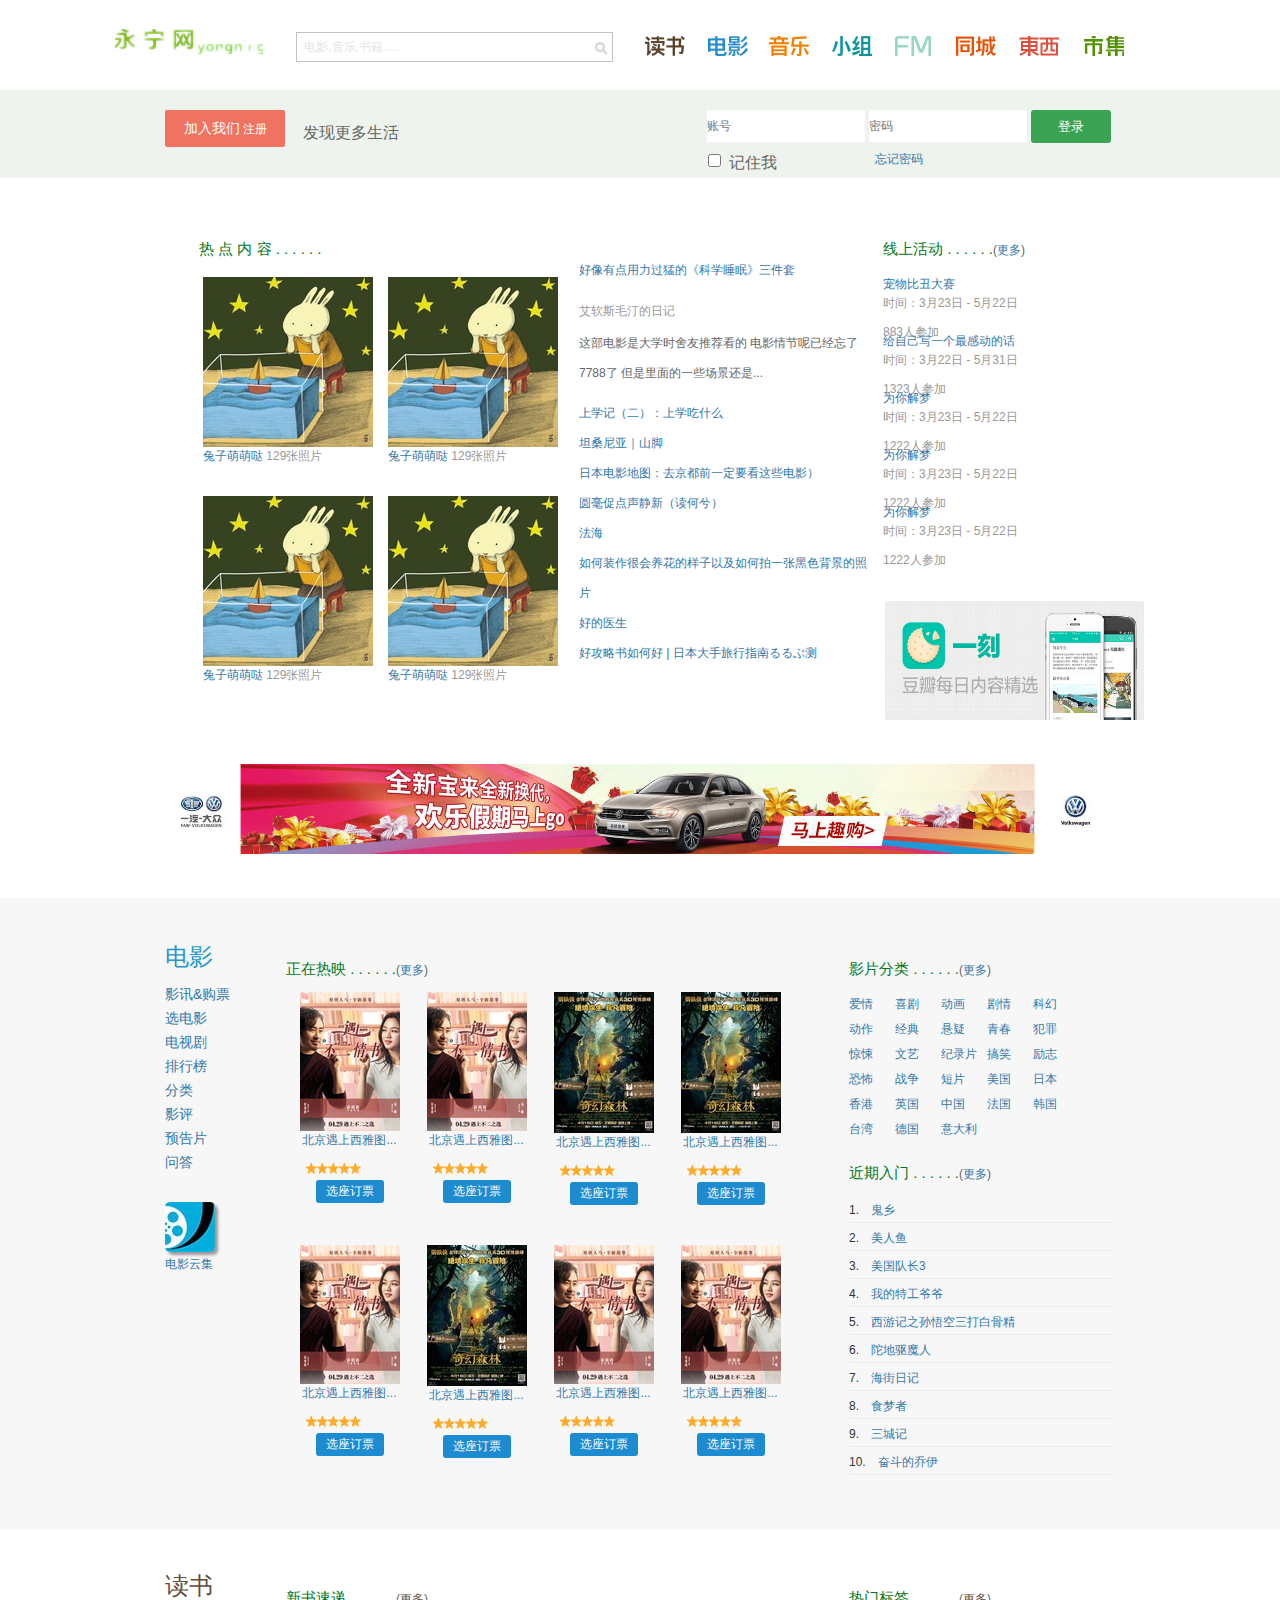
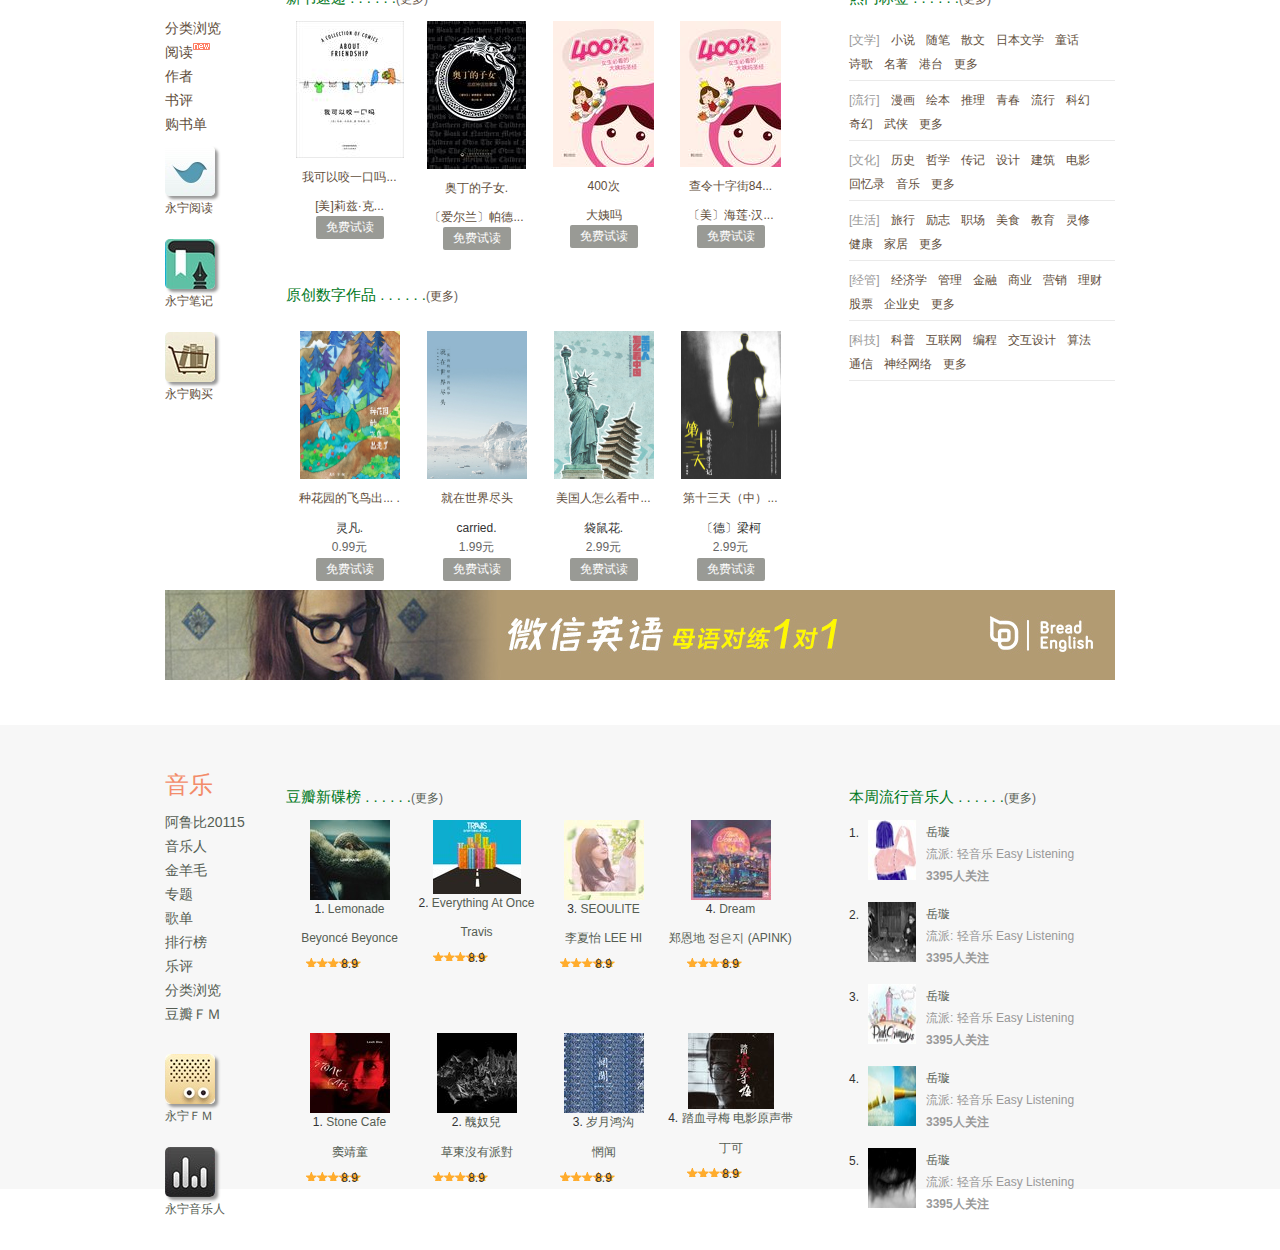
<file: index.html>
<!DOCTYPE html>
<html>
<head lang="en">
    <meta charset="UTF-8">
    <title></title>
    <link href="bootstrap.min.css" rel="stylesheet" type="text/css">
    <link href="style.css" rel="stylesheet" type="text/css">
</head>
<body>
<!--顶部-->
   <div id="hd-header">
       <a  href="" class="head-logo"></a>
       <form>
           <input type="text" class="head-search" value="电影,音乐,书籍.....">
           <p></p>
       </form>
       <ul>
           <li><a href="" class="head-book"></a></li>
           <li><a href="" class="head-movie"></a></li>
           <li><a href="" class="head-music"></a></li>
           <li><a href="" class="head-group"></a></li>
           <li><a href="" class="head-local"></a></li>
           <li><a href="" class="head-fm"></a></li>
           <li><a href="" class="head-thing"></a></li>
           <li><a href="" class="head-city"></a></li>
       </ul>
   </div>
<!--顶部结束-->

<!--注册区域-->
    <div id="hd-reg-background">
        <div id="hd-reg">
            <a href="register.html" class="reg-join">加入我们<span>注册</span></a>
             <p>发现更多生活</p>
            <form class="">
                <input type="text" class="reg-username" placeholder="账号">
                <input type="text" class="reg-password" placeholder="密码" >
                 <a class="reg-login">登录</a>
              <p class="reg-p"><input type="checkbox" class="reg-rember">记住我</p>
                <a href="" class="reg-forget">忘记密码</a>
            </form>
        </div>

    </div>
<!--注册区域结束-->

<!--内容区域-->
  <div id="hd-con">
      <div class="con-left">
          <h2 class="title">热 点 内 容 . . . . . .</h2>
           <ul>
               <li>
                   <a href="" class="con-left-pic"><img src="images/tuzi.jpg"></a>
                   <a href="">兔子萌萌哒</a>
                   <span>129张照片</span>
               </li>
               <li>
                   <a href="" class="con-left-pic"><img src="images/tuzi.jpg"></a>
                   <a href="">兔子萌萌哒</a>
                   <span>129张照片</span>
               </li>
               <li>
                   <a href="" class="con-left-pic"><img src="images/tuzi.jpg"></a>
                   <a href="">兔子萌萌哒</a>
                   <span>129张照片</span>
               </li>
               <li>
                   <a href="" class="con-left-pic"><img src="images/tuzi.jpg"></a>
                   <a href="">兔子萌萌哒</a>
                   <span>129张照片</span>
               </li>
           </ul>

      </div>
      <div class="con-mid">
          <ul>
             <li>
                 <a>好像有点用力过猛的《科学睡眠》三件套</a>
                 <h2>艾软斯毛汀的日记</h2>
                 <p>这部电影是大学时舍友推荐看的 电影情节呢已经忘了7788了 但是里面的一些场景还是...</p>
             </li>
              <li>
                  <a> 上学记（二）：上学吃什么</a>

              </li>
              <li>
                  <a>坦桑尼亚｜山脚 </a>
              </li>
              <li>
                  <a>  日本电影地图：去京都前一定要看这些电影）</a>
              </li>
              <li>
                  <a>  圆毫促点声静新（读何兮）</a>
              </li>
              <li>
                  <a> 法海</a>
              </li>
              <li>
                  <a> 如何装作很会养花的样子以及如何拍一张黑色背景的照片</a>
              </li>
              <li>
                  <a>  好的医生</a>
              </li>
              <li>
                  <a> 好攻略书如何好 | 日本大手旅行指南るるぶ测</a>
              </li>
          </ul>
      </div>
      <div class="con-right right">
          <h2 class="title">线上活动 . . . . . .<span>(<a href="">更多</a>)</span></h2>
          <ul>
              <li>
                  <a href="">宠物比丑大赛</a>
                  <p>时间：3月23日 - 5月22日 </p>
                  <b> 883人参加 </b>
              </li>
              <li>
                  <a href="">给自己写一个最感动的话</a>
                  <p>时间：3月22日 - 5月31日  </p>
                  <b> 1323人参加 </b>
              </li>
              <li>
                  <a href="">为你解梦</a>
                  <p>时间：3月23日 - 5月22日 </p>
                  <b> 1222人参加 </b>
              </li>
              <li>
                  <a href="">为你解梦</a>
                  <p>时间：3月23日 - 5月22日 </p>
                  <b> 1222人参加 </b>
              </li>
              <li>
                  <a href="">为你解梦</a>
                  <p>时间：3月23日 - 5月22日 </p>
                  <b> 1222人参加 </b>
              </li>
          </ul>
          <div class="last-ad">
             <img src="images/guanggao.jpg">
          </div>
      </div>
  </div>
<!--内容区域结束-->

<!--广告区域-->
    <div class="hd-ad">
       <a href="" target="_blank"><img src="images/guanggao1.jpg"></a>
    </div>
<!--广告区域结束-->

<!--电影区域-->
    <div id="hd-movie-background">
        <div class="hd-movie">
           <div class="left">
              <a href="" class="left-title">电影</a>
               <ul class="left-up">
                   <li><a href="">影讯&购票</a></li>
                   <li><a href="">选电影</a></li>
                   <li><a href="">电视剧</a></li>
                   <li><a href="">排行榜</a></li>
                   <li><a href="">分类</a></li>
                   <li><a href="">影评</a></li>
                   <li><a href="">预告片</a></li>
                   <li><a href="">问答</a></li>
               </ul>
               <ul class="left-down">
                   <li>
                       <a href="" class="left-down-pic movie-pic"></a>
                       <a href="" class="left-down-word">电影云集</a>
                   </li>
               </ul>
           </div>

           <div class="mid">
               <h2 class="title">正在热映 . . . . . .<span>(<a href="">更多</a>)</span></h2>
               <ul class="hd-movie-list">
                   <li>
                       <a href=""><img src="images/p2336879398.jpg"></a>
                       <p class="hd-movie-name"><a href="">北京遇上西雅图...</a>
                       </p>
                       <span class="hd-movie-point">6.8</span>
                       <a href="" class="movie-choose">选座订票</a>
                   </li>
                   <li>
                       <a href=""><img src="images/p2336879398.jpg"></a>
                       <p class="hd-movie-name"><a href="">北京遇上西雅图...</a>
                       </p>
                       <span class="hd-movie-point">6.8</span>
                       <a href="" class="movie-choose">选座订票</a>
                   </li>
                   <li>
                       <a href=""><img src="images/p2326337223.jpg"></a>
                       <p class="hd-movie-name"><a href="">北京遇上西雅图...</a>
                       </p>
                       <span class="hd-movie-point">6.8</span>
                       <a href="" class="movie-choose">选座订票</a>
                   </li>
                   <li>
                       <a href=""><img src="images/p2326337223.jpg"></a>
                       <p class="hd-movie-name"><a href="">北京遇上西雅图...</a>
                       </p>
                       <span class="hd-movie-point">6.8</span>
                       <a href="" class="movie-choose">选座订票</a>
                   </li>
                   <li>
                       <a href=""><img src="images/p2336879398.jpg"></a>
                       <p class="hd-movie-name"><a href="">北京遇上西雅图...</a>
                       </p>
                       <span class="hd-movie-point">6.8</span>
                       <a href="" class="movie-choose">选座订票</a>
                   </li>
                   <li>
                       <a href=""><img src="images/p2326337223.jpg"></a>
                       <p class="hd-movie-name"><a href="">北京遇上西雅图...</a>
                       </p>
                       <span class="hd-movie-point">6.8</span>
                       <a href="" class="movie-choose">选座订票</a>
                   </li>
                   <li>
                       <a href=""><img src="images/p2336879398.jpg"></a>
                       <p class="hd-movie-name"><a href="">北京遇上西雅图...</a>
                       </p>
                       <span class="hd-movie-point">6.8</span>
                       <a href="" class="movie-choose">选座订票</a>
                   </li>
                   <li>
                       <a href=""><img src="images/p2336879398.jpg"></a>
                       <p class="hd-movie-name"><a href="">北京遇上西雅图...</a>
                       </p>
                       <span class="hd-movie-point">6.8</span>
                       <a href="" class="movie-choose">选座订票</a>
                   </li>
               </ul>
           </div>

           <div class="right">
               <h2 class="title">影片分类 . . . . . .<span>(<a href="">更多</a>)</span></h2>
               <ul class="hd-movie-ul">
                   <li><a href="">爱情</a> </li>
                   <li><a href="">喜剧</a> </li>
                   <li><a href="">动画</a> </li>
                   <li><a href="">剧情</a> </li>
                   <li><a href="">科幻</a> </li>
                   <li><a href="">动作</a> </li>
                   <li><a href="">经典</a> </li>
                   <li><a href="">悬疑</a> </li>
                   <li><a href="">青春</a> </li>
                   <li><a href="">犯罪</a> </li>
                   <li><a href="">惊悚</a> </li>
                   <li><a href="">文艺</a> </li>
                   <li><a href="">纪录片</a> </li>
                   <li><a href="">搞笑</a> </li>
                   <li><a href="">励志</a> </li>
                   <li><a href="">恐怖</a> </li>
                   <li><a href="">战争</a> </li>
                   <li><a href="">短片</a> </li>
                   <li><a href="">美国</a> </li>
                   <li><a href="">日本</a> </li>
                   <li><a href="">香港</a> </li>
                   <li><a href="">英国</a> </li>
                   <li><a href="">中国</a> </li>
                   <li><a href="">法国</a> </li>
                   <li><a href="">韩国</a> </li>
                   <li><a href="">台湾</a> </li>
                   <li><a href="">德国</a> </li>
                   <li><a href="">意大利</a> </li>
               </ul>
               <h2 class="title movie-title">近期入门 . . . . . .<span>(<a href="">更多</a>)</span></h2>
               <ul class="hd-movie-ul-down">
                   <li>1.<a href="">鬼乡</a></li>
                   <li>2.<a href="">美人鱼</a></li>
                   <li>3.<a href="">美国队长3</a></li>
                   <li>4.<a href="">我的特工爷爷</a></li>
                   <li>5.<a href="">西游记之孙悟空三打白骨精</a></li>
                   <li>6.<a href="">陀地驱魔人</a></li>
                   <li>7.<a href="">海街日记</a></li>
                   <li>8.<a href="">食梦者</a></li>
                   <li>9.<a href="">三城记</a></li>
                   <li>10.<a href="">奋斗的乔伊</a></li>
               </ul>
           </div>
          </div>
        </div>
<!--电影区域结束-->

<!--读书区域-->
        <div id="hd-book">
                <div class="left">
                    <a href="" class="left-title">读书</a>
                    <ul class="left-up">
                        <li><a href="">分类浏览</a></li>
                        <li class="book-new"><a href="">阅读</a><img src="images/new_menu.gif"></li>
                        <li><a href="">作者</a></li>
                        <li><a href="">书评</a></li>
                        <li><a href="">购书单</a></li>
                    </ul>
                    <ul class="left-down">
                        <li>
                            <a href="" class="left-down-pic book-read"></a>
                            <a href="" class="left-down-word">永宁阅读</a>
                        </li>
                        <li>
                            <a href="" class="left-down-pic book-write"></a>
                            <a href="" class="left-down-word">永宁笔记</a>
                        </li>
                        <li>
                            <a href="" class="left-down-pic book-buy"></a>
                            <a href="" class="left-down-word">永宁购买</a>
                        </li>
                    </ul>
                </div>
                <div class="mid">
                    <h2 class="title movie-title">新书速递 . . . . . .<span>(<a href="">更多</a>)</span></h2>
                    <ul>
                        <li>
                            <a href=""><img src="images/s28685416.jpg"></a>
                            <p><a href="">我可以咬一口吗...</a></p>
                            <a href="">[美]莉兹·克...</a>
                            <a href="" class="book-free-read">免费试读</a>
                        </li>
                        <li>
                            <a href=""><img src="images/s28524036.jpg"></a>
                            <p><a href="">奥丁的子女.</a></p>
                            <a href="">〔爱尔兰〕帕德...</a>
                            <a href="" class="book-free-read">免费试读</a>
                        </li>
                        <li>
                            <a href=""><img src="images/s28615985.jpg"></a>
                            <p><a href="">400次</a></p>
                            <a href="">大姨吗</a>
                            <a href="" class="book-free-read">免费试读</a>
                        </li>
                        <li>
                            <a href=""><img src="images/s28615985.jpg"></a>
                            <p><a href="">查令十字街84...</a></p>
                            <a href="">〔美〕海莲·汉...</a>
                            <a href="" class="book-free-read">免费试读</a>
                        </li>
                    </ul>
                    <h2 class="title book-num">原创数字作品   . . . . . .<span>(<a href="">更多</a>)</span></h2>
                    <ul class="book-num-ul">
                       <li>
                            <a href="" class="book-num-pic"><img src="images/20504414.jpg"></a>
                            <p><a href="">    种花园的飞鸟出... .</a></p>
                           <span>灵凡.</span><br>
                            <b>0.99元</b>
                            <a href="" class="book-free-read">免费试读</a>
                       </li>
                        <li>
                            <a href="" class="book-num-pic"><img src="images/2228462.jpg"></a>
                            <p><a href=""> 就在世界尽头</a></p>
                            <span>carried.</span><br>
                            <b>1.99元</b>
                            <a href="" class="book-free-read">免费试读</a>
                        </li>
                        <li>
                            <a href="" class="book-num-pic"><img src="images/8628598.jpg"></a>
                            <p><a href="">美国人怎么看中...</a></p>
                            <span>袋鼠花.</span><br>
                            <b>2.99元 </b>
                            <a href="" class="book-free-read">免费试读</a>
                        </li>
                        <li>
                            <a href="" class="book-num-pic"><img src="images/12933444.jpg"></a>
                            <p><a href="">第十三天（中）...</a></p>
                            <span>〔德〕梁柯</span><br>
                            <b>2.99元 </b>
                            <a href="" class="book-free-read">免费试读</a>
                        </li>
                    </ul>
                </div>
                <div class="right">
                    <h2 class="title">热门标签   . . . . . .<span>(<a href="">更多</a>)</span></h2>
                    <ul>
                        <li>
                            <span>[文学]</span>
                            <a href="">小说</a>
                            <a href="">随笔</a>
                            <a href="">散文</a>
                            <a href="">日本文学</a>
                            <a href="">童话</a>
                            <a href="">诗歌</a>
                            <a href="">名著</a>
                            <a href="">港台</a>
                            <a href="">更多</a>
                        </li>
                        <li>
                            <span>[流行]</span>
                            <a href="">漫画</a>
                            <a href="">绘本</a>
                            <a href="">推理</a>
                            <a href="">青春</a>
                            <a href="">流行</a>
                            <a href="">科幻</a>
                            <a href="">奇幻</a>
                            <a href="">武侠</a>
                            <a href="">更多</a>
                        </li>
                        <li>
                            <span>[文化]</span>
                            <a href="">历史</a>
                            <a href="">哲学</a>
                            <a href="">传记</a>
                            <a href="">设计</a>
                            <a href="">建筑</a>
                            <a href="">电影</a>
                            <a href="">回忆录</a>
                            <a href="">音乐</a>
                            <a href="">更多</a>
                        </li>
                        <li>
                            <span>[生活]</span>
                            <a href="">旅行</a>
                            <a href="">励志</a>
                            <a href="">职场</a>
                            <a href="">美食</a>
                            <a href="">教育</a>
                            <a href="">灵修</a>
                            <a href="">健康</a>
                            <a href="">家居</a>
                            <a href="">更多</a>
                        </li>
                        <li>
                            <span>[经管]</span>
                            <a href="">经济学</a>
                            <a href="">管理</a>
                            <a href="">金融</a>
                            <a href="">商业</a>
                            <a href="">营销</a>
                            <a href="">理财</a>
                            <a href="">股票</a>
                            <a href="">企业史</a>
                            <a href="">更多</a>
                        </li>
                        <li>
                            <span>[科技]</span>
                            <a href="">科普</a>
                            <a href="">互联网</a>
                            <a href="">编程</a>
                            <a href="">交互设计</a>
                            <a href="">算法</a>
                            <a href="">通信</a>
                            <a href="">神经网络</a>
                            <a href="">更多</a>
                        </li>
                    </ul>
                </div>
        </div>
<!--读书区域结束-->

<!--广告区域-->
        <div class="hd-ad">
            <a href="" target="_blank"><img src="images/b68f527446b1cad.jpg"></a>
        </div>
<!--广告区域结束-->

<!--音乐区域-->
        <div id="hd-music-background">
            <div class="hd-music">
                <div class="left">
                    <a href="" class="left-title music-title">音乐</a>
                    <ul class="left-up">
                        <li><a href="">阿鲁比20115</a></li>
                        <li ><a href="">音乐人</a></li>
                        <li><a href="">金羊毛</a></li>
                        <li><a href="">专题</a></li>
                        <li><a href="">歌单</a></li>
                        <li><a href="">排行榜</a></li>
                        <li><a href="">乐评</a></li>
                        <li><a href="">分类浏览</a></li>
                        <li><a href="">豆瓣ＦＭ</a></li>
                    </ul>
                    <ul class="left-down">
                        <li>
                            <a href="" class="left-down-pic music-FM"></a>
                            <a href="" class="left-down-word">永宁ＦＭ</a>
                        </li>
                        <li>
                            <a href="" class="left-down-pic music-hd"></a>
                            <a href="" class="left-down-word">永宁音乐人</a>
                        </li>
                    </ul>
                </div>
                <div class="mid">
                    <h2 class="title">豆瓣新碟榜   . . . . . .<span>(<a href="">更多</a>)</span></h2>
                    <ul>

                        <li>
                            <a href=""><img src="images/s28661058.jpg"></a>
                            <p> 1.<a href="">  Lemonade</a></p>
                            <p><a href="">Beyoncé Beyonce</a></p>
                            <b>8.9</b>
                        </li>
                        <li>
                            <a href=""><img src="images/s28382460.jpg"></a>
                            <p> 2.<a href="">  Everything At Once</a></p>
                            <p><a href="">Travis</a></p>
                            <b>8.9</b>
                        </li>
                        <li>
                            <a href=""><img src="images/s28647639.jpg"></a>
                            <p>3.<a href=""> SEOULITE</a></p>
                            <p><a href="">李夏怡 LEE HI</a></p>
                            <b>8.9</b>
                        </li>
                        <li>
                            <a href=""><img src="images/s28647642.jpg"></a>
                            <p> 4.<a href="">  Dream</a></p>
                            <p><a href="">郑恩地 정은지 (APINK)</a></p>
                            <b>8.9</b>
                        </li>
                        <li>
                            <a href=""><img src="images/s28606646.jpg"></a>
                            <p>1.<a href=""> Stone Cafe</a></p>
                            <p><a href="">窦靖童</a></p>
                            <b>8.9</b>
                        </li>
                        <li>
                            <a href=""><img src="images/s28541447.jpg"></a>
                            <p>2.<a href="">  醜奴兒</a></p>
                            <p><a href="">草東沒有派對</a></p>
                            <b>8.9</b>
                        </li>
                        <li>
                            <a href=""><img src="images/s28637007.jpg"></a>
                            <p> 3. <a href="">岁月鸿沟</a></p>
                            <p><a href="">惘闻</a></p>
                            <b>8.9</b>
                        </li>
                        <li>
                            <a href=""><img src="images/s28579512.jpg"></a>
                            <p> 4.<a href=""> 踏血寻梅 电影原声带</a></p>
                            <p><a href="">丁可</a></p>
                            <b>8.9</b>
                        </li>
                    </ul>
                </div>
                <div class="right">
                    <h2 class="title">本周流行音乐人   . . . . . .<span>(<a href="">更多</a>)</span></h2>
                    <ul class="music-right-ul">
                        <li class="icon-show">
                            <em>1.</em>
                            <a href="" ><img src="images/3c4ab93e23a492a.jpg"></a>
                            <i class="icon icon-bg"></i>
                            <i class="icon icon-play"></i>
                            <a href="" class="music-right-name">岳璇</a>
                            <p>流派: 轻音乐 Easy Listening </p>
                           <b>3395人关注</b>
                        </li>
                        <li class="icon-show">
                            <em>2.</em>
                            <a href=""><img src="images/53d1e096a54a50c.jpg"></a>
                            <i class="icon icon-bg"></i>
                            <i class="icon icon-stat icon-play"></i>
                            <a href="" class="music-right-name">岳璇</a>
                            <p>流派: 轻音乐 Easy Listening </p>
                            <b>3395人关注</b>
                        </li>
                        <li class="icon-show">
                            <em>3.</em>
                            <a href=""><img src="images/95dd8e8d0774c58.jpg"></a>
                            <i class="icon icon-bg"></i>
                            <i class="icon icon-stat icon-play"></i>
                            <a href="" class="music-right-name">岳璇</a>
                            <p>流派: 轻音乐 Easy Listening </p>
                            <b>3395人关注</b>
                        </li>
                        <li class="icon-show">
                            <em>4.</em>
                            <a href=""><img src="images/e3d92b626111c8a.jpg"></a>
                            <i class="icon icon-bg"></i>
                            <i class="icon icon-stat icon-play"></i>
                            <a href="" class="music-right-name">岳璇</a>
                            <p>流派: 轻音乐 Easy Listening </p>
                            <b>3395人关注</b>
                        </li>
                        <li class="icon-show">
                            <em>5.</em>
                            <a href=""><img src="images/b22c1636c27efce.jpg"></a>
                            <i class="icon icon-bg"></i>
                            <i class="icon icon-play"></i>
                            <a href="" class="music-right-name">岳璇</a>
                            <p>流派: 轻音乐 Easy Listening </p>
                            <b>3395人关注</b>
                        </li>
                    </ul>
                </div>
            </div>
        </div>
<!--音乐区域结束-->

<!--小组区域
        <div id="hd-group">
            <div class="left">
                <a href="" class="left-title group-title">小组</a>
                <ul class="left-up">
                    <li><a href="">精选</a></li>
                    <li ><a href="">文化</a></li>
                    <li><a href="">行摄</a></li>
                    <li><a href="">娱乐</a></li>
                    <li><a href="">时尚</a></li>
                    <li><a href="">生活</a></li>
                    <li><a href="">科技</a></li>
                </ul>
            </div>
            <div class="mid">
                <h2 class="title">热门小组    . . . . . .<span>(<a href="">更多</a>)</span></h2>
            </div>
        </div>
小组区域结束-->
<script src="js/jquery-2.1.4.min.js"></script>
<script src="js/bootstrap.min.js"></script>
</body>
</html>
</file>
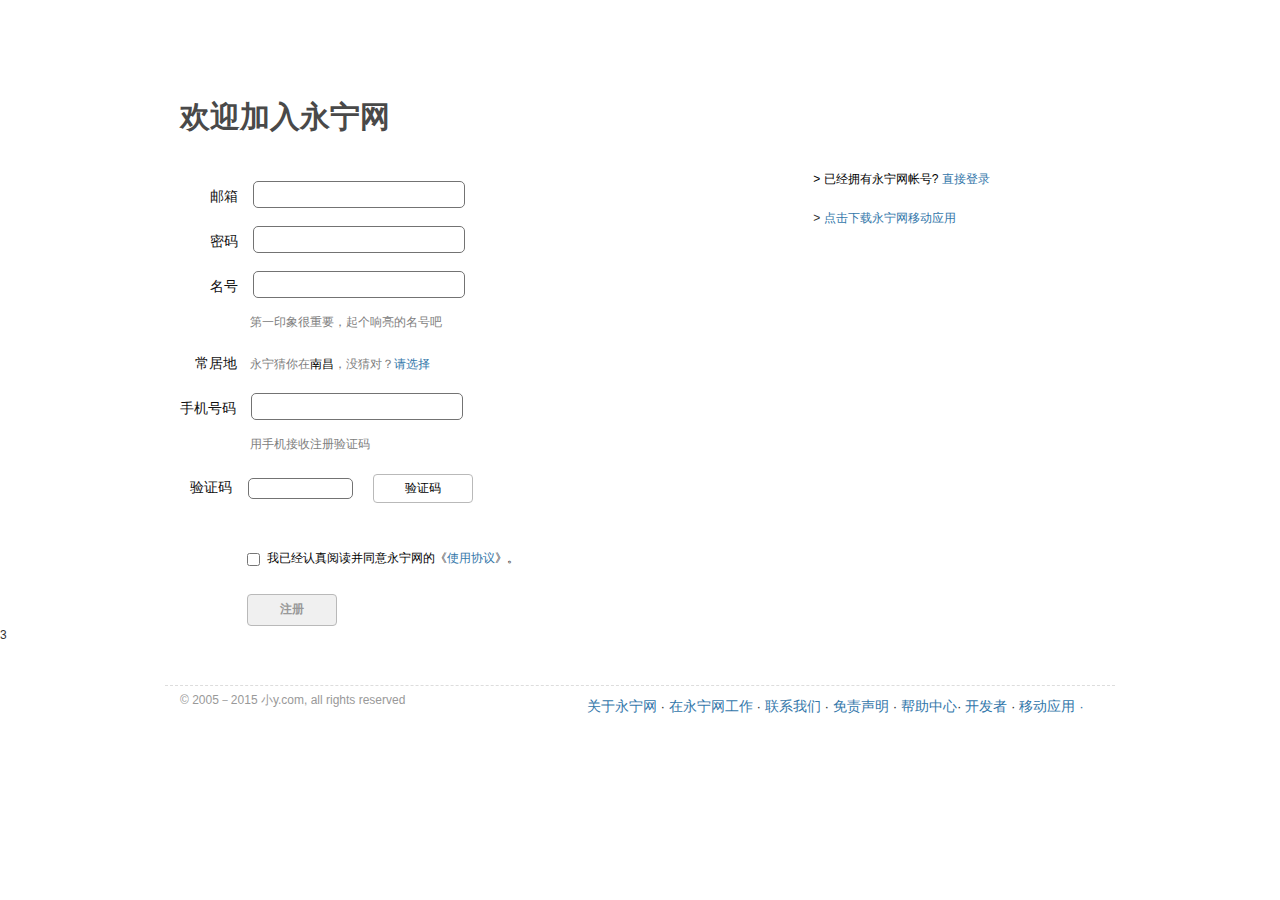
<file: register.html>
<!DOCTYPE html>
<html>
<head lang="en">
    <meta charset="UTF-8">
    <title></title>
    <link href="bootstrap.min.css" rel="stylesheet" type="text/css">
    <link href="style.css" rel="stylesheet" type="text/css">
</head>
<body>
   <header>
     <div id="header">
       <div class="row">
           <div class="col-xs-12 col-md-8">
               <h2>欢迎加入永宁网</h2>
               <form action="" method="" name="">
                   <div class="text">
                       <label>邮箱</label><input type="text" class="input">
                   </div>
                   <div class="text">
                       <label>密码</label><input type="text" class="input">
                   </div>
                   <div class="text">
                       <label>名号</label><input type="text" class="input">
                   </div>
                   <div class="number">
                       <p>第一印象很重要，起个响亮的名号吧</p>
                   </div>
                   <div class="address">
                       <label>常居地</label><p>永宁猜你在<span>南昌</span>，没猜对？<a href="">请选择</a></p>
                   </div>
                   <div class="text tel">
                       <label>手机号码</label><input type="text" class="input">
                   </div>
                   <div class="number">
                       <p>用手机接收注册验证码</p>
                   </div>
                   <div class="text check">
                       <label>验证码</label><input type="text" class="check-number"><input type="submit" class="submit" value="验证码">
                   </div>
                   <div class="checkbox">
                       <input type="checkbox"><p> 我已经认真阅读并同意永宁网的《<a href="">使用协议</a>》。 </p>
                   </div>
                   <div class="register">
                       <input class="submit" type="submit" value="注册" disabled="disabled">
                   </div>
               </form>
           </div>
           <div class="col-xs-6 col-md-4">
               <div class="text">
                   <p>> 已经拥有永宁网帐号? <a>直接登录</a></p>
               </div>
               <div class="text01">
                  > <a> 点击下载永宁网移动应用</a>
               </div>
           </div>
       </div>
     </div>
   </header>
   <footer>3
       <div id="register-footer">
           <div class="col-xs-6 col-md-4">
               <div class="time">
                   <p>© 2005－2015 小y.com, all rights reserved </p>
               </div>

           </div>
           <div class="col-xs-12 col-md-8">   <div class="time">
             <p> <a>关于永宁网</a> · <a>在永宁网工作</a> · <a>联系我们</a> · <a>免责声明</a> ·<a> 帮助中心</a>· <a>开发者</a> ·<a> 移动应用 · </a></p>
           </div></div>
       </div>
   </footer>
   <script src="js/jquery-2.1.4.min.js"></script>
   <script src="js/bootstrap.min.js"></script>
</body>
</html>
</file>
<file: style.css>
/*清零*/
*{
    margin: 0px;
    padding: 0px;
}
body{
    font:12px/1.62 Helvetica,Arial,sans-serif;
}
a{
    text-decoration: none;
}
img,input{
    border: none;
    border: 1px solid none;
}
li{
    list-style: none;
}
/*头部*/
#hd-header{
    width: 1050px;
    height: 90px;
    margin: 0 auto;
    position: relative;
}
#hd-header .head-logo{
    display: block;
    width: 5.43cm;
    height: 1.06cm;
    background: url("images/logo_db1 .png")no-repeat;
    position: absolute;
    left: 0;
    top: 29px;
}
#hd-header .head-search{
    width: 8.38cm;
    height: 0.8cm;
    border: 1px solid #c3c3c3;
    position: absolute;
    /*搜索框与div的距离*/
    left: 4.8cm;
    top: 0.85cm;
    color: #e4e4e4;
    /*字体与边框的距离*/
    padding-left: 0.18cm;
}
#hd-header p{
    width: 13px;
    height: 13px;
    background: url("images/bn_srh_1.png") no-repeat;
    position: absolute;
    left: 480px;
    top: 42px;
}
#hd-header ul{
    width: 520px;
    height:23px ;
    position: absolute;
    right: 0px;
    top: 36px;
}
#hd-header ul li
{
    float: left;
    /*两个字体的间距*/
    margin-right: 17px;
}
#hd-header ul li a{
    width: 45px;
    height: 23px;
    display: block;

}
#hd-header ul li a.head-book
{
    background: url("images/anony_nav_logo.png") 0px 0px no-repeat;
}
#hd-header ul li a.head-movie{
    background: url("images/anony_nav_logo.png") -59px 0px no-repeat;
}
#hd-header ul li a.head-music{
     background: url("images/anony_nav_logo.png") -120px 0px no-repeat;
 }
#hd-header ul li a.head-group{
     background: url("images/anony_nav_logo.png") -179px 0px no-repeat;
 }

#hd-header ul li a.head-local{
    background: url("images/anony_nav_logo.png") -239px 0px no-repeat;
}

#hd-header ul li a.head-fm{
    background: url("images/anony_nav_logo.png") -298px 0px no-repeat;
}

#hd-header ul li a.head-thing{
    background: url("images/anony_nav_logo.png") -357px 0px no-repeat;
}
#hd-header ul li a.head-city{
    background: url("images/anony_nav_logo.png") -416px 0px no-repeat;
}
/*头部 结束*/

/*注册区域*/
#hd-reg-background{
    background: #eef4ed;
    height: 88px;
    width: 100%;
}
#hd-reg{
    width: 950px;
    height:88px;
    margin: 0 auto;
    position: relative;
}
#hd-reg .reg-join{

    display: block;
    width: 120px;
    height: 37px;
    background: #ef7360;
    border-radius: 2px;
    font-size: 14px;
    color: #ffffff;
    line-height: 37px;
    position: absolute;
    text-align: center;
    left: 0px;
    top: 20px;

}

#hd-reg .reg-join:hover{
    background: #ed6752;
}
#hd-reg .reg-join span{
    font-size: 12px;
    margin-left: 3px;
}
#hd-reg p{
    position: absolute;
    left: 138px;
    top: 30px;
    font-size: 16px;
    color: #666666;
}
#hd-reg input{
    position: absolute;
    width: 158px;
    height: 32px;
    top: 20px;
}
#hd-reg .reg-username{
    right:250px;
}
#hd-reg .reg-password{
    right: 88px;
}
#hd-reg .reg-login{
    display: block;
    width: 80px;
    height: 33px;
    background: #3ba354;
    color: #ffffff;
    position: absolute;
    right: 4px;
    top: 20px;
    text-align: center;
    font-size: 13px;
    border-radius: 3px;
    line-height: 33px;
}
#hd-reg .reg-login:hover{
    background: #1c9439;
}
#hd-reg p.reg-p{
    position: absolute;
    left: 544px;
    top: 60px;
    width: 85px;
    height: 17px;

    padding-left: 20px;
}
#hd-reg p.reg-p .reg-rember{
    width: 13px;
    height: 13px;
    left: -1px;
   margin-top: -16px;
}
#hd-reg .reg-forget{
    left: 710px;
    top: 60px;
    width: 85px;
    height: 17px;
    position: absolute;
}
/*注册区域结束*/


/*内容区域*/
#hd-con{
    position: relative;
    width: 950px;
    height: 546px;
    left: 199px;
    margin-top: 40px;

}

#hd-con .con-left{
    width: 373px;
    height: 546px;
    position: absolute;
    left: 0px;
    top: 0px;


}

#hd-con .con-left ul{
   margin-top: 16px;
}

#hd-con .con-left ul li{
   width: 171px;
    height: 219px;
    float: left;
    margin-left: 4px;
    margin-right: 10px;
}
#hd-con .con-left ul li a.con-left-pic:hover{
    background: #ffffff;
}
#hd-con .con-left ul li{
    color: #999999;
}

#hd-con .con-mid{
    position: absolute;
    left: 380px;
    top: 0px;
    width: 298px;
    height: 546px;

}

#hd-con .con-mid ul {
   margin-top: 37px;
}
#hd-con .con-mid ul li{
    line-height: 30px;
}
#hd-con .con-mid ul h2{
    color: #999;
    font-weight: 400;
    font-size: 12px;
}
#hd-con .con-mid ul p{
    color: #666666;
}
#hd-con .con-right
{
    height: 546px;
}
#hd-con .con-right p{
    color: #999999;
}
#hd-con .con-right b{
    display: block;
    font-weight: 400;
    color: #999999;
}
#hd-con .con-right ul{
    margin-top: 13px;
}
#hd-con .con-right ul li{
   height: 57px;
    padding-bottom: 13px;
}
#hd-con .con-right .last-ad{
    width: 258px;
    height: 118px;
    border: 1px solid #eeeeee;
    position: absolute;
    right: 6px;
    bottom: 45px;
}

#hd-con .con-right .last-ad img{
    width:258px;
    height:118px;
}
/*内容区域结束*/

/*电影区域*/
#hd-movie-background{
    height: 631px;
    background: #f7f7f7;
    margin-top: 44px;
    padding-top: 40px;
}
#hd-movie-background .hd-movie{
    width: 950px;
    height: 631px;
    margin:0 auto;
    position: relative;

}
#hd-movie-background .hd-movie .movie-pic{
    background: url("images/app_icons_50_10.jpg") -350px 0 no-repeat;
}
#hd-movie-background .hd-movie .mid .hd-movie-name{
    display: block;
    text-align: center;
}
#hd-movie-background .hd-movie .mid .hd-movie-point{
    display: block;
    width: 47px;
    height: 14px;
    overflow: hidden;
    background: url("images/ic_rating_s.png")20px 3px no-repeat;
    text-align: left;
    padding-left: 80px;
    line-height: 16px;
    color: #ff4400;
}
#hd-movie-background .hd-movie .mid .movie-choose{
    display: block;
    width: 68px;
    height: 23px;
    background: #1c8bd0;
    color: #ffffff;
    line-height: 23px;
    border-radius: 3px;
    margin: 6px auto 0;
}
#hd-movie-background .hd-movie ul.hd-movie-list{
    margin-top: 10px;
}
#hd-movie-background .hd-movie ul.hd-movie-list li{
    margin-bottom:  40px;
    overflow: hidden;
}
#hd-movie-background .hd-movie .hd-movie-ul{
    margin-top: 10px;

}
#hd-movie-background .hd-movie .hd-movie-ul li{
    width: 46px;
    float: left;
    line-height: 25px;
}
#hd-movie-background .hd-movie .movie-title{
    float: left;
    margin-top: 20px;
}
#hd-movie-background .hd-movie .hd-movie-ul-down{
    float: left;
}
#hd-movie-background .hd-movie .hd-movie-ul-down li{
    border-bottom: 1px solid #eaeaea;
    height: 28px;
    line-height: 30px;
    width: 264px;
}
#hd-movie-background .hd-movie .hd-movie-ul-down li a{
    margin-left: 12px;
}
/*电影区域结束*/

/*读书区域*/
#hd-book{
    width: 950px;
    height:623px;
    margin: 38px auto 0px;
    position: relative;
}
#hd-book ul{
    margin-top: 10px;
}
#hd-book a{
    color: #614e3c;
}
#hd-book a:hover{
    color: #ffffff;
}
#hd-book .book-new{
    position: relative;
}
#hd-book .book-new img{
    position: absolute;
    left: 28px;
    top: 3px;
}
#hd-book .book-read{
    background: url("images/app_icons_50_10.jpg")no-repeat;
}
#hd-book .book-write{
     background: url("images/app_icons_50_10.jpg")-399px 0 no-repeat;
 }
#hd-book .book-buy{
    background: url("images/app_icons_50_10.jpg")-200px 0 no-repeat;
}
#hd-book .book-free-read{
    display: block;
    width: 68px;
    height: 23px;
    background: #999a95;
    text-align: center;
    line-height: 23px;
    color: #ffffff;
    margin: 0 auto;
    border-radius: 2px;
}
#hd-book .book-free-read:hover{
    background: #878882;
}
#hd-book .mid p{
    margin-top: 10px;
}
#hd-book .book-num{
    margin-top: 30px;
    float: left;
    line-height: 30px;
    width:530px ;
}
#hd-book .book-num-pic{
    display: block;
    width: 100px;
    height: 148px;
    margin: 0 auto;
}
#hd-book .book-num-ul{
    float: left;
    width: 520px;
}
#hd-book .book-num-ul a img{
    width: 100%;
    height: 100%;
}
#hd-book .book-num-ul b{
    font-size: 12px;
    color: #666666;
    font-weight: 400;
}
#hd-book .right ul li{
    border-bottom: 1px solid #eaeaea;
    height: 60px;
    padding-top: 10px;
}
#hd-book .right ul li span{
    color: #999999;
    margin-right: 11px;
    float: left;
}
#hd-book .right ul li a{
    margin-right:   11px;
    float: left;
    margin-bottom: 5px;
}
/*读书区域结束*/

/*音乐区域*/
#hd-music-background{
    background: #f7f7f7;
    height: 464px;
    padding-top: 41px;
    margin-top: 45px;
}
#hd-music-background .hd-music a{
     color: #555d53;
 }
#hd-music-background .hd-music a:hover{
    color: #ffffff;
}
#hd-music-background .hd-music{

    width: 950px;
    height: 464px;
    margin: 0 auto;
    position: relative;
}
#hd-music-background .hd-music .music-FM{
    background: url("images/app_icons_50_10.jpg")-250px 0 no-repeat;
}
#hd-music-background .hd-music .music-hd{
    background: url("images/app_icons_50_10.jpg")-50px 0 no-repeat;
}
#hd-music-background .hd-music .music-title{
    color: #f38c6a;
}
#hd-music-background .hd-music .music-title:hover{
    color: #ffffff;
}
#hd-music-background .hd-music .mid ul{
    margin-top: 10px;
}
#hd-music-background .hd-music .mid ul li{
   margin-bottom: 66px;
}
#hd-music-background .hd-music .mid ul b{
    display: block;
    width: 80px;
    height: 9px;
    background: url("images/ic_rating_s.png")20px 0 no-repeat;
    padding-left: 47px;
    line-height: 9px;
    font-weight: 400;
    padding-top: 2px;
}
#hd-music-background .hd-music .music-right-ul{
    margin-top: 10px;
}
#hd-music-background .hd-music .music-right-ul li{
    width: 266px;
    height: 82px;
    position: relative;
}
#hd-music-background .hd-music .music-right-ul li .icon-bg{
    width: 48px;
    height: 61px;
    margin: -40px 0 0 -114px;
    background: #222;
    opacity: .85;
}
#hd-music-background .hd-music .music-right-ul li .icon{
    display: none;
    position: absolute;
    overflow: hidden;
    top: 50%;
    left: 50%;
}
#hd-music-background .hd-music .music-right-ul .icon-show:hover .icon
{
    display: block;
    cursor: pointer;
}
#hd-music-background .hd-music .music-right-ul li .icon-play{
    width: 9px;
    height: 11px;
    background: url("images/ic_bg_play.png");
    margin: -17px 0 0 -95px;
}
#hd-music-background .hd-music .music-right-ul li img{
    width: 48px;
    height: 60px;
    left:19px;
    top: 0px;
    position: absolute;
}
#hd-music-background .hd-music .music-right-ul li em{
    position: absolute;
    left: 0px;
    top: 4px;
    font-style: normal;
}
#hd-music-background .hd-music .music-right-ul li .music-right-name{
    position: absolute;
    left: 77px;
    top: 3px;
}
#hd-music-background .hd-music .music-right-ul li p{
    position: absolute;
    left: 77px;
    top: 25px;
    color: #999999;
}
#hd-music-background .hd-music .music-right-ul li b{
    position: absolute;
    left: 77px;
    top: 47px;
    color: #999999;
}
/*音乐区域结束*/

/*小组区域*/
#hd-group{
    width: 950px;
    height: 615px;
    border: 1px solid blue;
    margin: 0 auto;
    position: relative;
    margin-top: 27px;
}
#hd-group a{
     color: #017185;
 }
#hd-group a:hover{
    color: #ffffff;
}
/*小组区域结束*/

/*公共样式*/
a{
    color:#3377aa;
}
/*鼠标移过的颜色*/
a:hover{
    background: #3377aa;
    color:#fff
}
h2.title{
   font:15px/150% Arial,Helvetica,sans-serif;
    color: #007722;
    width: 230px;
}
h2.title span{
    color: #666666;
    font-size: 12px;
}
.right{
    width: 266px;
    position: absolute;
    width: 266px;
    right: 0px;
    top: 0px;
}
.hd-ad{
    width: 950px;
    height: 90px;
    margin: 0 auto;
}
.left{
    width: 121px;
    position: absolute;
    left: 0;
    top: 0;

}
.left .left-title{
    font-size:24px ;
    color: #2297cc;
}
.left a:hover{
    color: #ffffff;
}
.left .left-up{
    margin-top: 5px;
}
.left .left-up li{
    font-size: 14px;
    line-height: 24px;
}
.left .left-down{
    margin-top: 28px;
}
.left .left-down li{
    width:70px;
    height: 93px;
}
.left .left-down li a.left-down-pic{
    display: block;
    box-shadow: 3px 3px 3px #999;
    width: 50px;
    height: 50px;

    border-radius: 5px;
}
.left .left-down li a.left-down-word{
    line-height: 25px;
}
.mid{
    width: 530px;
    position: absolute;
    left: 121px ;
    top: 0px;

}
.mid ul li{
    width: 127px;
    text-align: center;
    float:left;
}
/*公共样式*/



#header .row{
    width: 950px;
    margin: 0 auto;
}
#header .row .col-xs-12 h2{
    color: #494949;
    margin-top: 100px;
    font-size: 30px;
    font-weight: bold;
}
#header .row .col-xs-12 .text
{
    height: 45px;
}
#header .row .col-xs-12 .text label{
    margin-top: 42px;
    color: #111111;
    font-size: 14px;
    margin-left: 30px;
    font-weight: 400;
}
#header .row .col-xs-12 .text .input{
    margin-left: 15px;
    margin-top: 35px;
    padding-top: 6px;
    border-radius: 5px;
    width: 212px;
    border: 1px solid #737373;
}
#header .row .col-xs-12 .number p{
    margin-top: 35px;
    margin-left: 70px;
    font-size: 12px;
    color: #808080;

}
#header .row .col-xs-12 .address label{
    margin-top: 10px;
    margin-left: 15px;
    font-weight: 400;
    color: #111111;
    font-size: 14px;
}
#header .row .col-xs-12 .address p{
    color: #808080;
    margin-left: 70px;
    margin-top: -25px;
}
#header .row .col-xs-12 .address span{

    color:#000000;
}
#header .row .col-xs-12 .tel{
    margin-top: -30px;
    margin-left: -30px;
}
#header .row .col-xs-12 .check{
    margin-top: -30px;
    margin-left: -20px;
}
#header .row .col-xs-12 .check .check-number{
    width: 105px;
    margin-left: 16px;
    border-radius: 5px;
    margin-right: 20px;
    border: 1px solid #737373;
}
#header .row .col-xs-12 .check .submit{
    background: #ffffff;
    padding: 4px;
    width: 100px;
    color: #000000;
    border-radius: 4px;
    border: 1px solid #b9b9b9;
}
#header .row .col-xs-12 .checkbox{
    margin-top: 70px;
    margin-left: 87px;
}
#header .row .col-xs-12 .checkbox
{
    color: #000000;
    font-size: 12px;
}
#header .row .col-xs-12 .register{
    margin-left: 67px;
    margin-top: 26px;


}
#header .row .col-xs-12 .register .submit
{
    color: #999999;
    width: 90px;
    border-radius: 4px;
    text-align: center;
    padding: 5px;
    background:  #f0f0f0;
    font-weight: bold;
    border: 1px solid #b9b9b9;
}
#header .row .col-xs-6 .text{
    margin-top: 170px;
    color: #000000;
    font-size: 12px;
}
#header .row .col-xs-6 .text01{
    margin-top: 20px;
    font-size: 12px;
}
/*footer*/
#register-footer{
    width: 950px;
    height: 70px;
    margin: 0 auto;
    margin-top: 40px;
    border-top: 1px dashed #dddddd;
    padding-top:5px;
}
#register-footer .col-xs-6 .time p{
    color: #999999;
}
#register-footer .col-xs-12 .time p{
    font-size: 13.6px;
    margin-left: 90px;
    margin-top: 5px;
}
/*footer结束*/
</file>
